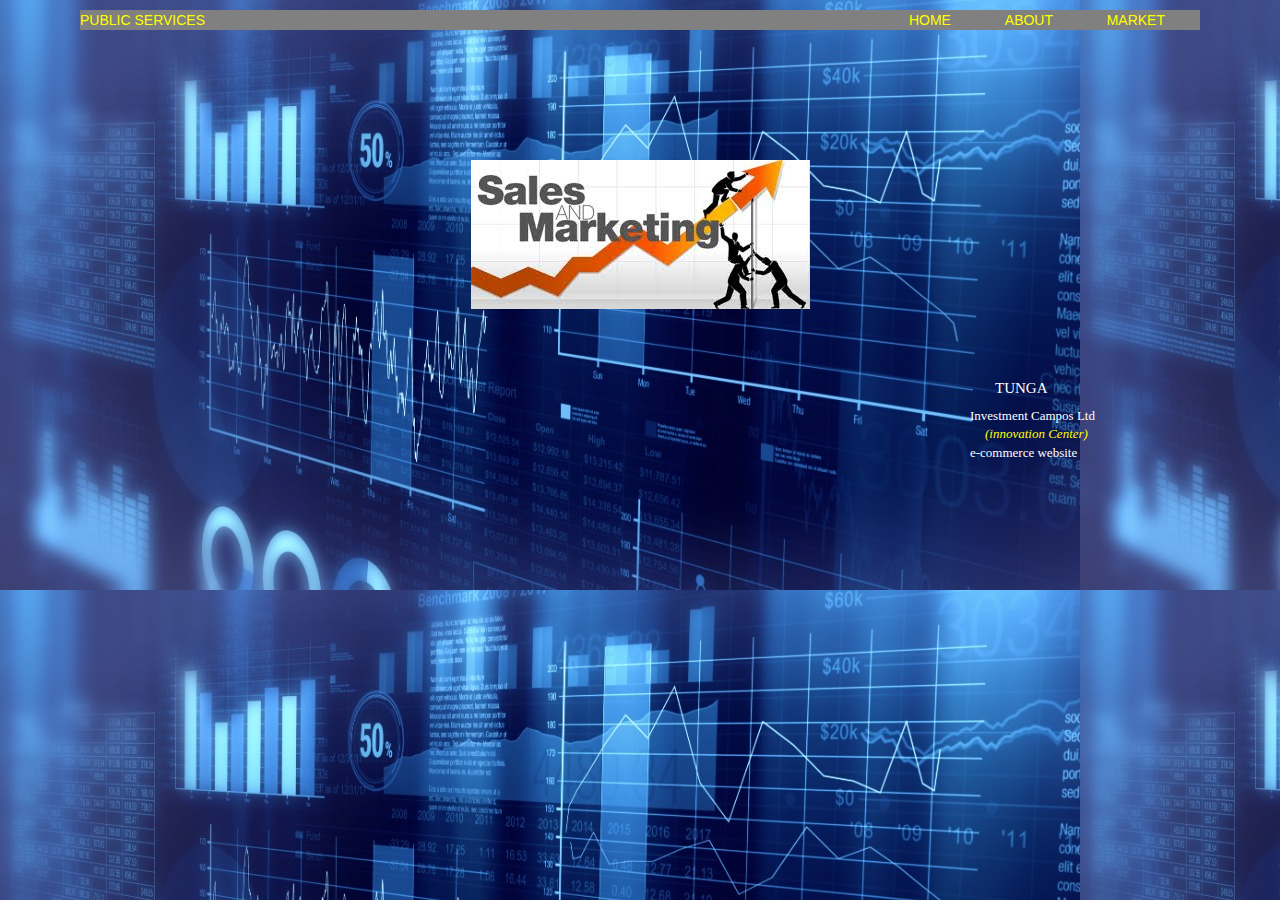
<file: index.html>
<!DOCTYPE html>
<html>
<head>
	<title>TUNGA investement campos ltd</title>
    <link rel="shortcut icon" type="image/x-icon" href="icon.png">

	<link rel="stylesheet" href="https://maxcdn.bootstrapcdn.com/bootstrap/3.3.7/css/bootstrap.min.css">
	<link rel="stylesheet" type="text/css" href="style.css">
	
</head>
<body>
	<div class="container">
	<div class="nav">
		<a style="color: yellow" href="public.html">PUBLIC SERVICES</a>
		<a class="naviga" style="color: yellow" href="">HOME</a>
		<a style="color: yellow;padding-left: 50px" href="">ABOUT</a>
		<a style="color: yellow;padding-left: 50px" href="">MARKET</a>
	</div>

	<center><div class="img">
		<!-- <img src="images/sale.jpg"> -->
		<img src="sales.jpg">
	</div></center>

	<div class="investement">
	<h1 style="color: white;font-size: 15px;margin-left: 25px">TUNGA</h1>
	<span style="color: white">Investment Campos Ltd</span><br>
	<i><span style="color: yellow;margin-left: 15px;font-family: script mt bold">(innovation Center)</span></i><br>
	<span style="color: white">e-commerce website</span>

	


	</div>
	</div>

</body>
</html>
</file>
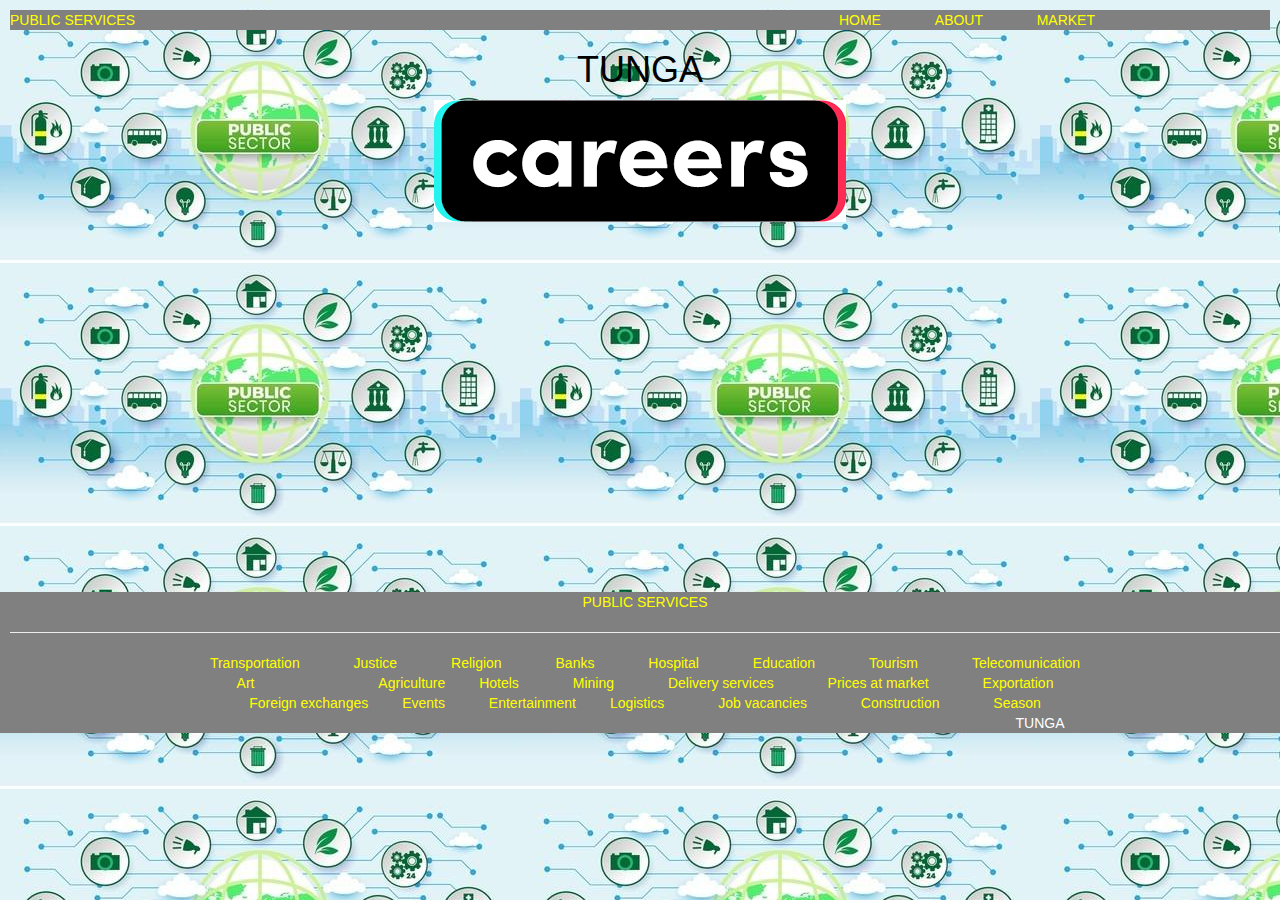
<file: public.html>
<!DOCTYPE html>
<html>
<head>
	<title>public services</title>
<link rel="shortcut icon" type="image/x-icon" href="icon.png">
	
	<link rel="stylesheet" href="https://maxcdn.bootstrapcdn.com/bootstrap/3.3.7/css/bootstrap.min.css">
	<link rel="stylesheet" type="text/css" href="style1.css">
</head>
<body>
	<div class="nav">
		<a style="color: yellow" href="public.html">PUBLIC SERVICES</a>
		<a class="naviga" style="color: yellow" href="index.html">HOME</a>
		<a style="color: yellow;padding-left: 50px" href="">ABOUT</a>
		<a style="color: yellow;padding-left: 50px" href="">MARKET</a>
	</div>

	
	<center><div class="tunga">
		<b><h1 style="color: black">TUNGA</h1></b>
		<img src="careers.png">
	</div></center><br>
	<div class="public">
		<center><span style="color: yellow;padding-top: 20px">PUBLIC SERVICES</span><hr color="yellow" size="yellow"></center>
		<!-- <div>
			<hr style="color: yellow" id="horizontal line">
		</div> -->
		
		<a style="color: yellow" href="">Transportation</a>
		<a  style="color: yellow;padding-left: 50px" href="">Justice</a>
		<a  style="color: yellow;padding-left: 50px" href="">Religion</a>
		<a  style="color: yellow;padding-left: 50px" href="">Banks</a>
		<a  style="color: yellow;padding-left: 50px" href="">Hospital</a>
		<a  style="color: yellow;padding-left: 50px" href="">Education</a>
		<a  style="color: yellow;padding-left: 50px" href="">Tourism</a>
		<a  style="color: yellow;padding-left: 50px" href="">Telecomunication</a><br>
		<a  style="color: yellow" href="">Art</a>
		<a  style="color: yellow;padding-left: 120px" href="">Agriculture</a>
		<a  style="color: yellow;padding-left: 30px" href="">Hotels</a>
		<a  style="color: yellow;padding-left: 50px" href="">Mining</a>
		<a  style="color: yellow;padding-left: 50px" href="">Delivery services</a>
		<a  style="color: yellow;padding-left: 50px" href="">Prices at market</a>
		<a  style="color: yellow;padding-left: 50px" href="">Exportation</a><br>
		<a  style="color: yellow" href="">Foreign exchanges</a>
		<a  style="color: yellow;padding-left: 30px" href="">Events</a>
		<a  style="color: yellow;padding-left: 40px" href="">Entertainment</a>
		<a  style="color: yellow;padding-left: 30px" href="">Logistics</a>
		<a  style="color: yellow;padding-left: 50px" href="">Job vacancies</a>
		<a  style="color: yellow;padding-left: 50px" href="">Construction</a>
		<a  style="color: yellow;padding-left: 50px" href="">Season</a>
	
<div>
	<span style="color: white;padding-left: 790px">TUNGA</span>
</div>
		
	</div>
	

</body>
</html>
</file>
<file: style.css>
body{
background-image: url(home.jpg);
}
.nav{
	color: yellow;
	justify-content: space-between;
	background-color: grey;
	color: yellow;
	margin: 10px;
}
.naviga{
	padding-left: 700px;
	justify-content: space-between;
	/*padding: 10px;
	margin-right: 300px;*/
}
.img{
	padding-top: 120px;
	height: 20px;
}
.investement{
	padding-left: 900px;
	padding-top: 200px;
	font-size: 13px;
	font-family: verdana;
}
</file>
<file: style1.css>
body{
	background-image: url(background1.jpg);
}
.public{
	/*padding-top: 400px;*/
    background-color: grey;
	text-align: center;
	padding-left: 10px;
	margin-top: 350px;
}
.nav{
	color: yellow;
	justify-content: space-between;
	background-color: grey;
	color: yellow;
	margin: 10px;
}
.naviga{
	padding-left: 700px;
	justify-content: space-between;
	/*padding: 10px;
	margin-right: 300px;*/
}
</file>
